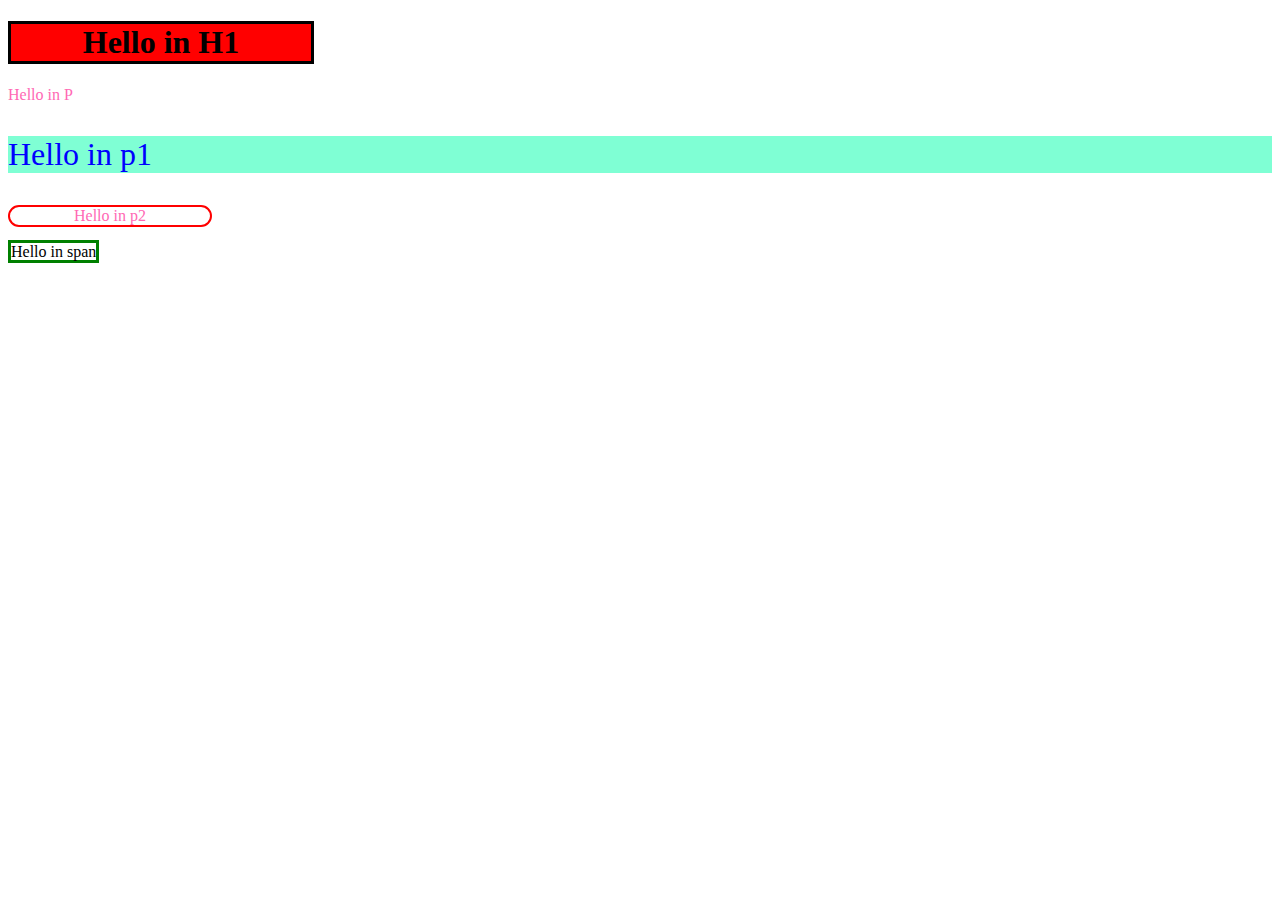
<file: index.html>
<!DOCTYPE html>
<html lang="en">
<head>
    <title>Index</title>
    <link rel="styleSheet" href="selector.css">
    <link rel="styleSheet" href="myStyle.css">

</head>
<body>
   
    <h1>Hello in H1</h1>
    <p>Hello in P</p>
    <p class="design">Hello in p1</p>
    <p id="border">Hello in p2</p>
    <span>Hello in span</span>
</body>
</html>
</file>
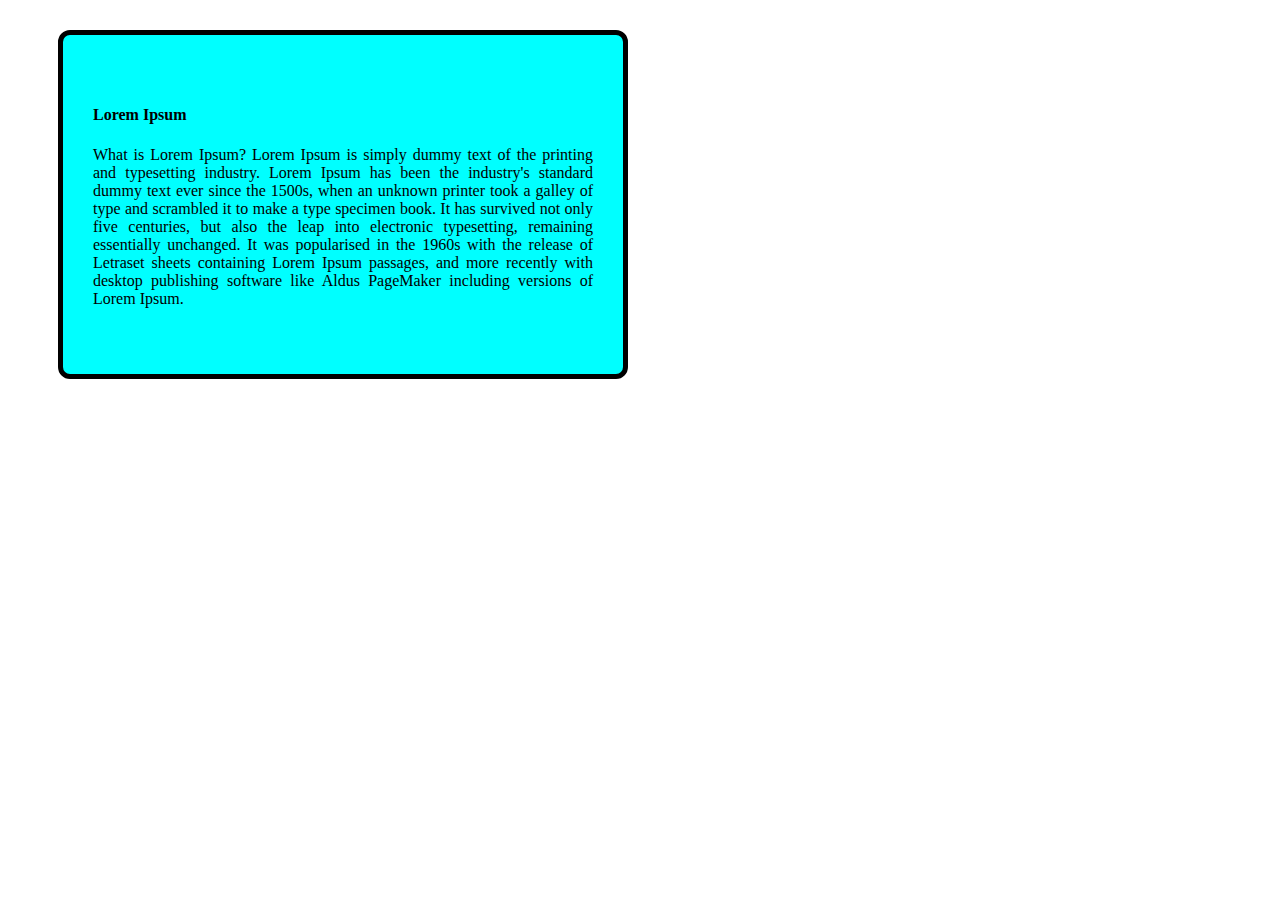
<file: box.html>
<!DOCTYPE html>
<html lang="en">
<head>
    <meta charset="UTF-8">
    <meta name="viewport" content="width=device-width, initial-scale=1.0">
    <title>Document</title>
    <style>
        div{
                width: 500px;
                height:auto;
                background-color: aqua;
                border: 5px solid black;
                /*margin: 30px/*All sides*/ 
                border-radius: 12px;
                margin:30px 60px; /*top&bottom left&Right*/
                margin: 30px 50px 30px 50px;/*1-top   2-Right  3-bottom  4-left   */
                padding: 50px 30px;
        }
        p{
            font-size :20 px;
            text-align: justify;
        }
        h4{
            text-align: start;/* center , left , right , start , end*/
        }
    </style>
</head>
<body>
    <div>
        <h4>Lorem Ipsum</h4>
        <p>What is Lorem Ipsum?
            Lorem Ipsum is simply dummy text of the printing and typesetting industry. Lorem Ipsum has been the industry's standard dummy text ever since the 1500s, when an unknown printer took a galley of type and scrambled it to make a type specimen book. It has survived not only five centuries, but also the leap into electronic typesetting, remaining essentially unchanged. It was popularised in the 1960s with the release of Letraset sheets containing Lorem Ipsum passages, and more recently with desktop publishing software like Aldus PageMaker including versions of Lorem Ipsum. </p>
    </div>
</body>
</html>
</file>
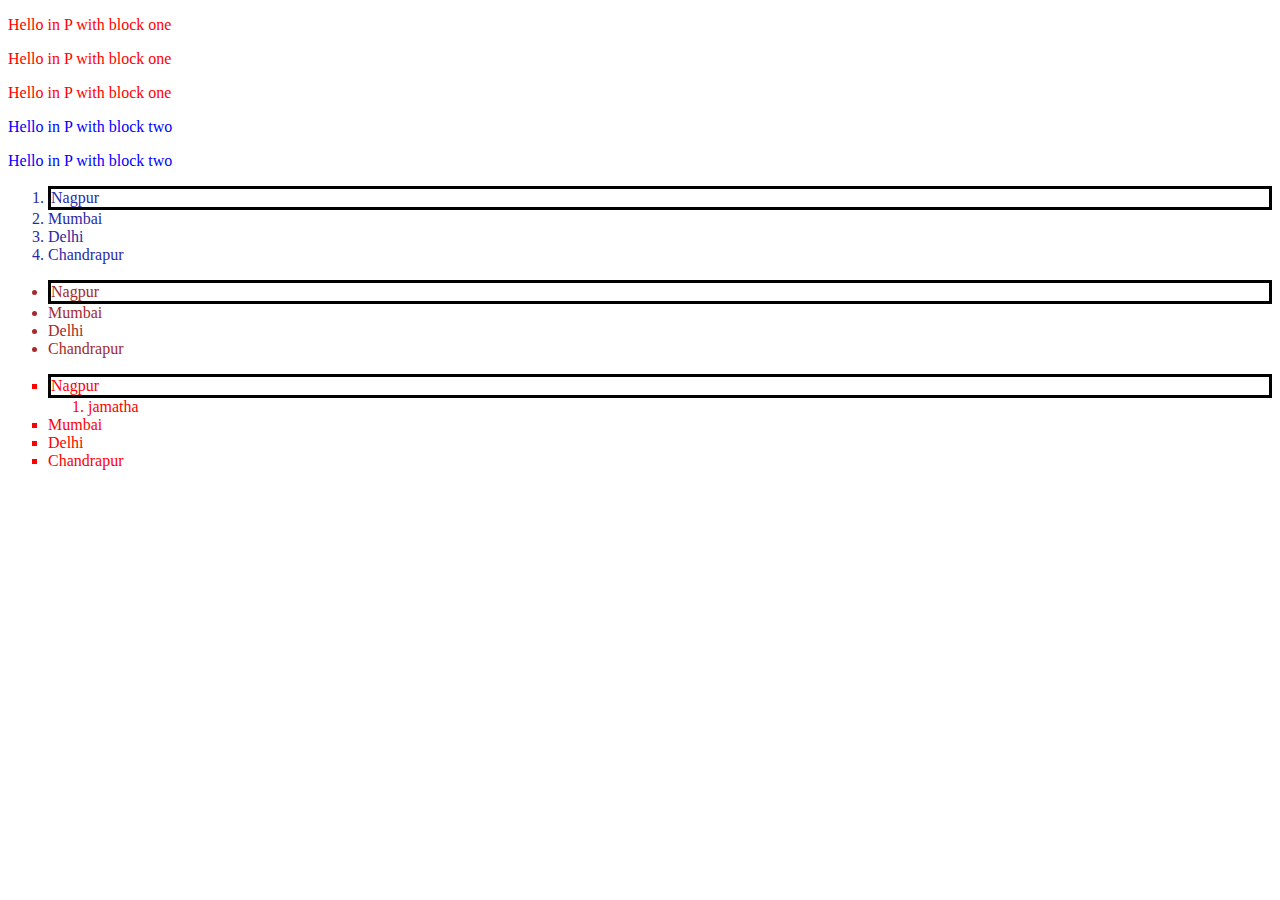
<file: GroupSelector.html>
<!DOCTYPE html>
<html lang="en">
<head>
    <meta charset="UTF-8">
    <meta name="viewport" content="width=device-width, initial-scale=1.0">
    <title>Document</title>
</head>
<body>
    <style>
         div p{
            color:red;
        }
        section p{
            color:blue;
        }

        ol li{
            color:rgb(42, 42, 165)
        }
        ul li{
            color:brown
        }

        #Square li{
            color:red;
        }
         #one{
            border:3px solid black;
            width : 50 px;
        }
        .inside{
            color:blueviolet;
        }
    </style>
    <div> 
        <p>Hello in P with block one</p>
        <p>Hello in P with block one</p>
        <p>Hello in P with block one</p>
    </div>
    <section>
        <p>Hello in P with block two</p>
        <p>Hello in P with block two</p>

        <ol>
            <li id="one"> Nagpur</li>
            <li> Mumbai </li>
            <li> Delhi</li>
            <li> Chandrapur</li>
        </ol>

        <ul>
            <li id="one"> Nagpur</li>

            <li> Mumbai </li>
            <li> Delhi</li>
            <li> Chandrapur</li>
        </ul>

        <ul type="Square" id="Square">
            <li id="one"> Nagpur</li>
                <ol>
                    <li class="inside"> jamatha </li>
                </ol>
            <li> Mumbai </li>
            <li> Delhi</li>
            <li> Chandrapur</li>
        </ul>
    </section>
    
    
    

</body>
</html>
</file>
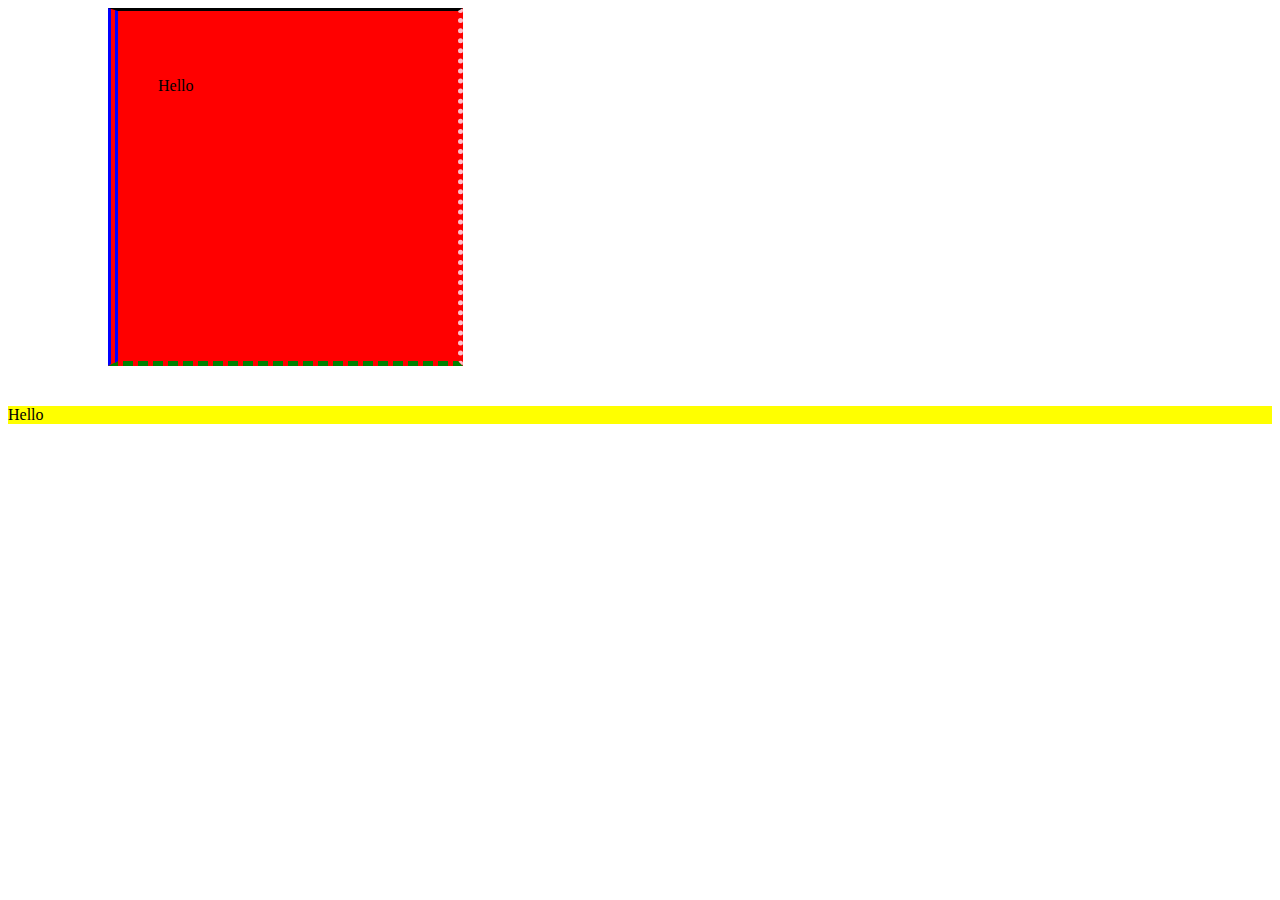
<file: Modeling.html>
<!DOCTYPE html>
<html lang="en">
<head>
    <meta charset="UTF-8">
    <meta name="viewport" content="width=device-width, initial-scale=1.0">
    <title>Document</title>
</head>
<body>
    <style>
        div{
            background-color: red;
            height:300px;
            width:300px;
            margin-left: 100px; 
            margin-top: 20 px;
            margin-right: 50 px;
            margin-bottom: 40px;
            border:3px solid black;
            border-bottom: 5px dashed green;
            border-left:5px dashed yellow ;
            border-right: 5px dotted pink;
            border-left:10px double blue ;

            padding-left: 40px;
            padding-top: 50px;
        }
        span p{
            background-color: yellow;
        }
    </style>
    <div><p>Hello</p></div>
    <span><p>Hello</p></span>
</body>
</html>
</file>
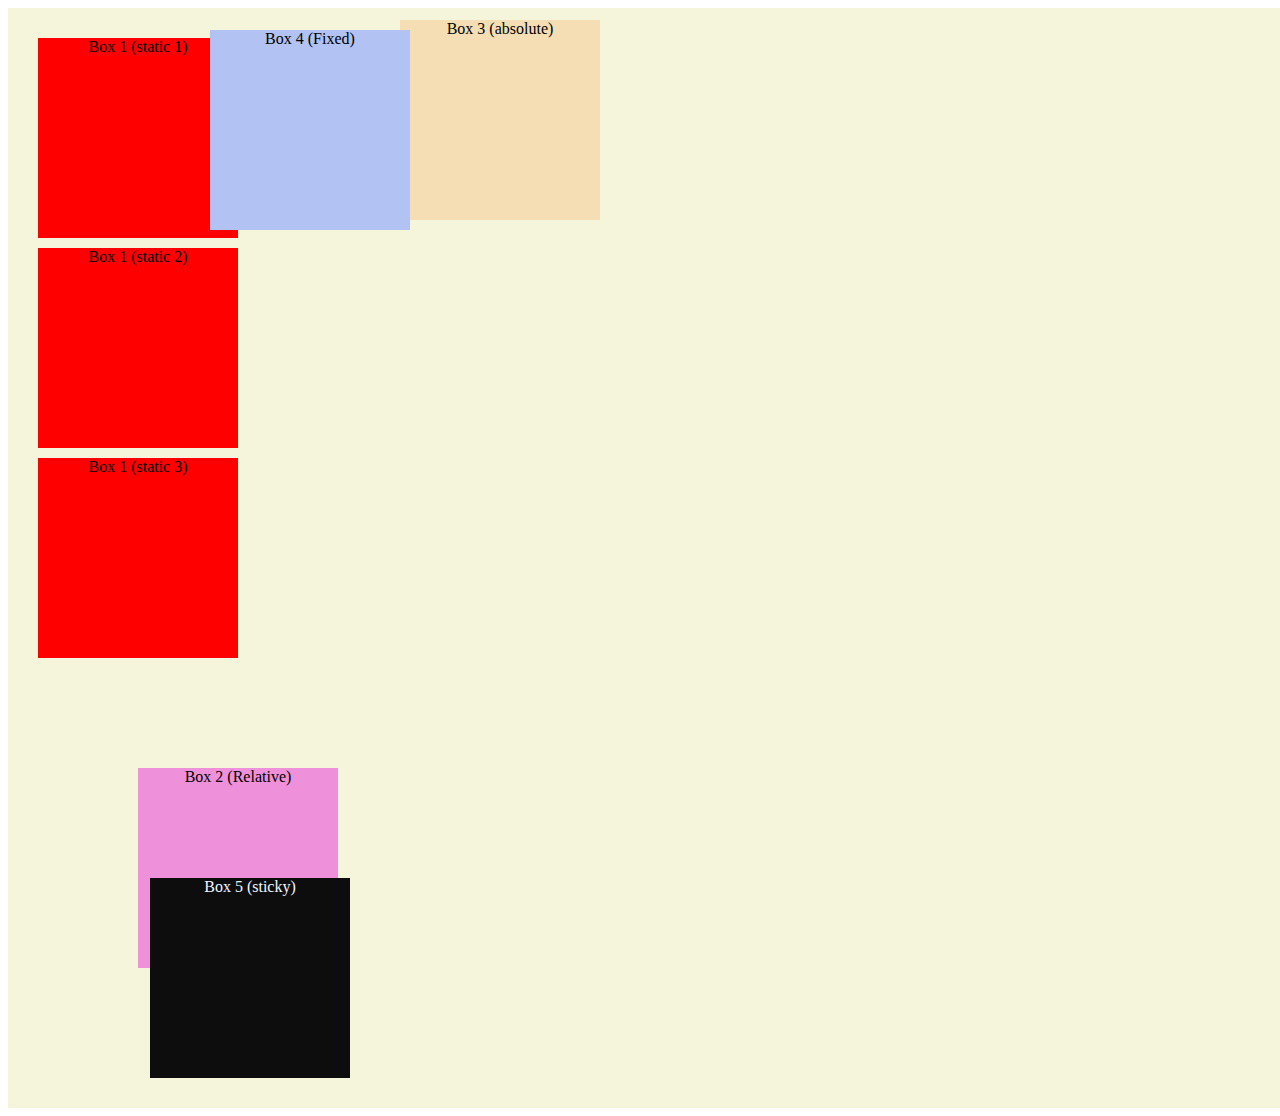
<file: Poisition.html>
<!DOCTYPE html>
<html lang="en">
<head>
    <meta charset="UTF-8">
    <meta name="viewport" content="width=device-width, initial-scale=1.0">
    <title>Position Demo</title>
</head>
<body>
    <style>
        #main{
            width: 100%;
            height: auto;
            background-color: beige;
            padding: 20px;
        }

        #box1 , #box2 , #box3 , #box4 , #box5 {
            width: 200px;
            height: 200px;
            text-align: center;
            margin: 10px;
        }
        #box1{
            background-color: red;
            position: static;/*static doesn't change */
        }
        #box2{
            background-color: rgb(239, 144, 219);
            position: relative;/*relative is depend on particular element*/
            left: 100px;
            top: 100px;
            bottom: 100px;
        }
        #box3{
            background-color: wheat;
            position: absolute;/*relative but body tag => absolute*/
            top: 10px;
            left: 390px;
        }
        #box4{
            background-color: rgb(178, 194, 243);
            position: fixed;/* */
            top: 20px;
            left: 200px;
        }

        #box5{
            background-color: rgb(14, 13, 13);
            color: aliceblue;
            position: sticky;
            top: 10px;
            left: 150px;
        }
    </style>
    <div id="main">
        <div id="box1"> Box 1 (static 1)</div>
        <div id="box1"> Box 1 (static 2)</div>
        <div id="box1"> Box 1 (static 3)</div>
        <div id="box2"> Box 2 (Relative)</div>
        <div id="box3"> Box 3 (absolute)</div>
        <div id="box4"> Box 4 (Fixed) </div>
        <div id="box5"> Box 5 (sticky) </div>
    </div>
</body>
</html>
</file>
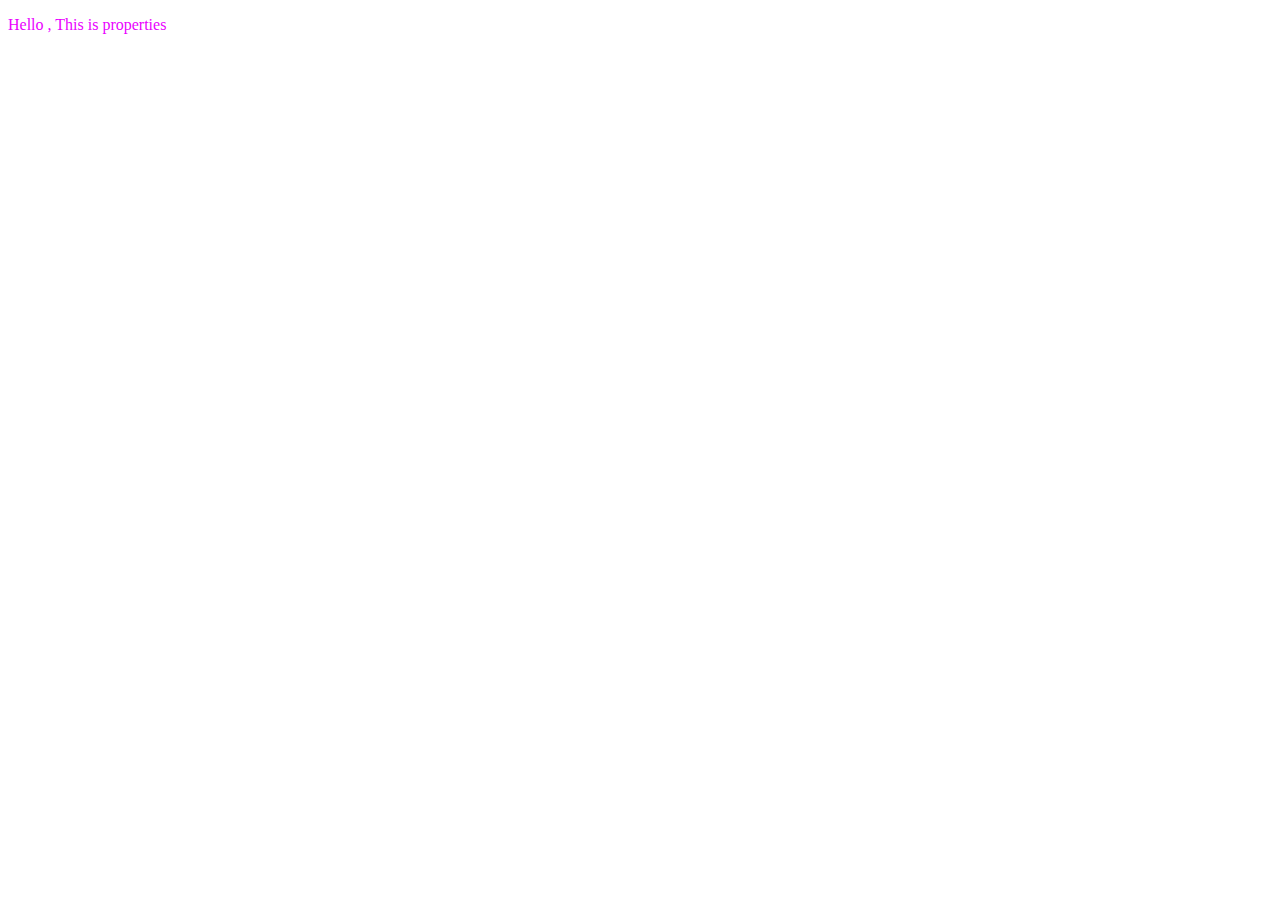
<file: properties.html>
<!DOCTYPE html>
<html lang="en">
<head>
    <meta charset="UTF-8">
    <meta name="viewport" content="width=device-width, initial-scale=1.0">
    <title>Document</title>
</head>
<body>
    <style>
        p{
            color:rgb(234, 0, 255);
            
        }
    </style>
    <p>Hello , This is properties </p>
</body>
</html>
</file>
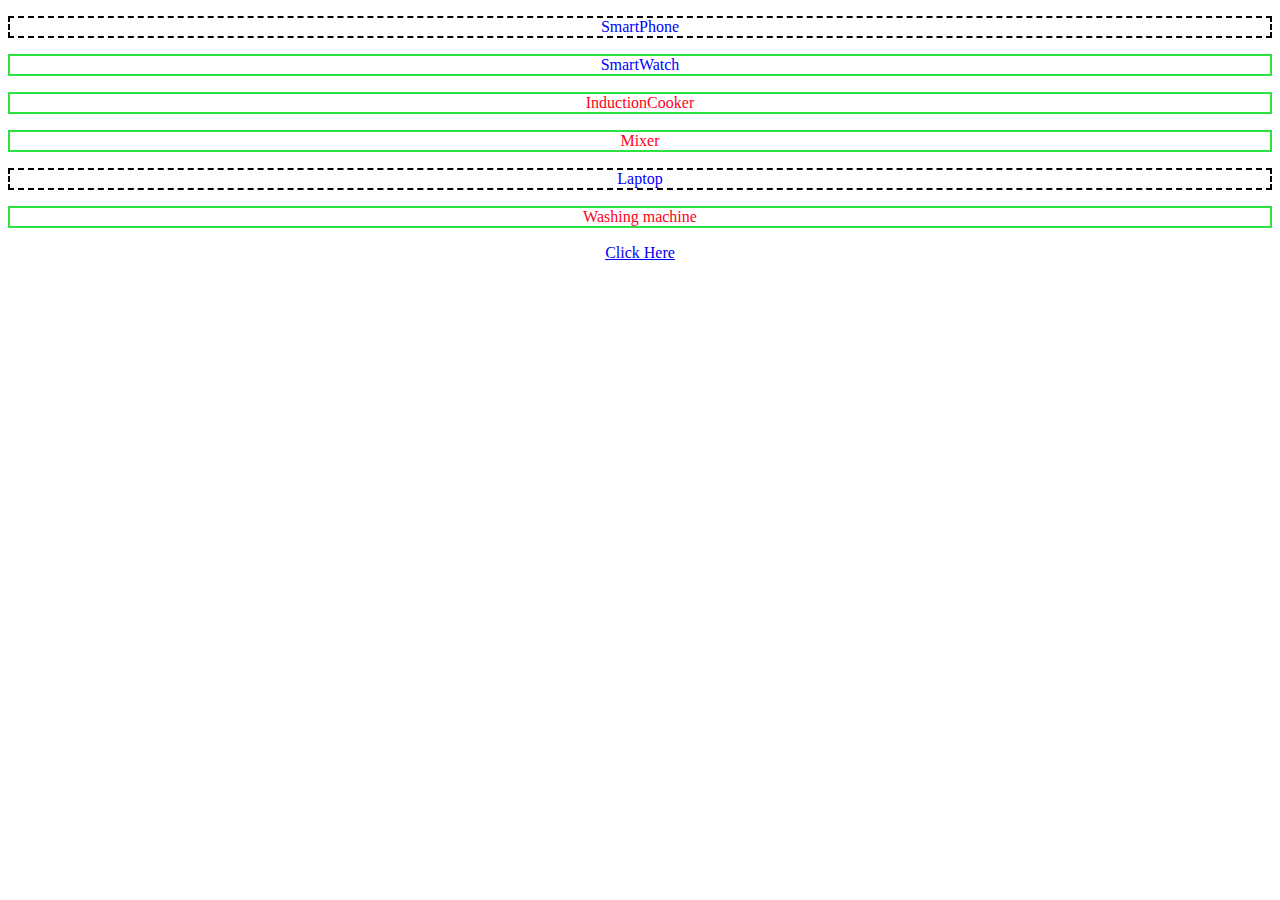
<file: Pseduo-class.html>
<!DOCTYPE html>
<html lang="en">
<head>
    <meta charset="UTF-8">
    <meta name="viewport" content="width=device-width, initial-scale=1.0">
    <title>Document</title>
</head>
<body>
   <p item-type="electronic" cost="high"> SmartPhone</p>
   <p item-type="electronic" cost="low"> SmartWatch </p>
   <p item-type="homeapply" cost="low"> InductionCooker</p>
   <p item-type="homeapply"  cost="low"> Mixer</p> 
   <p item-type="electronic" cost="high"> Laptop </p>
   <p item-type="homeapply" cost="low"> Washing machine </p>
   <p><a href="Poisition.html" target="blank">Click Here</a></p>
  

<style>
    p[item-type="electronic"]{
    color:blue;
}
 p[item-type="homeapply"]{
    color: rgb(255, 0, 34);
 }    
 p[cost="high"]{
    border: 2px dashed black;
    
 }
 p[cost="low"]{
    border: 2px solid rgb(43, 226, 67);
    
 }
 p{
    text-align: center;
 }
 p:hover{
    background-color: brown;
    border-radius: 15px;
 }
 a:hover{
    color: red;
 }
 a:active{
     color: green;
 }
</style>
</body>
</html>
</file>
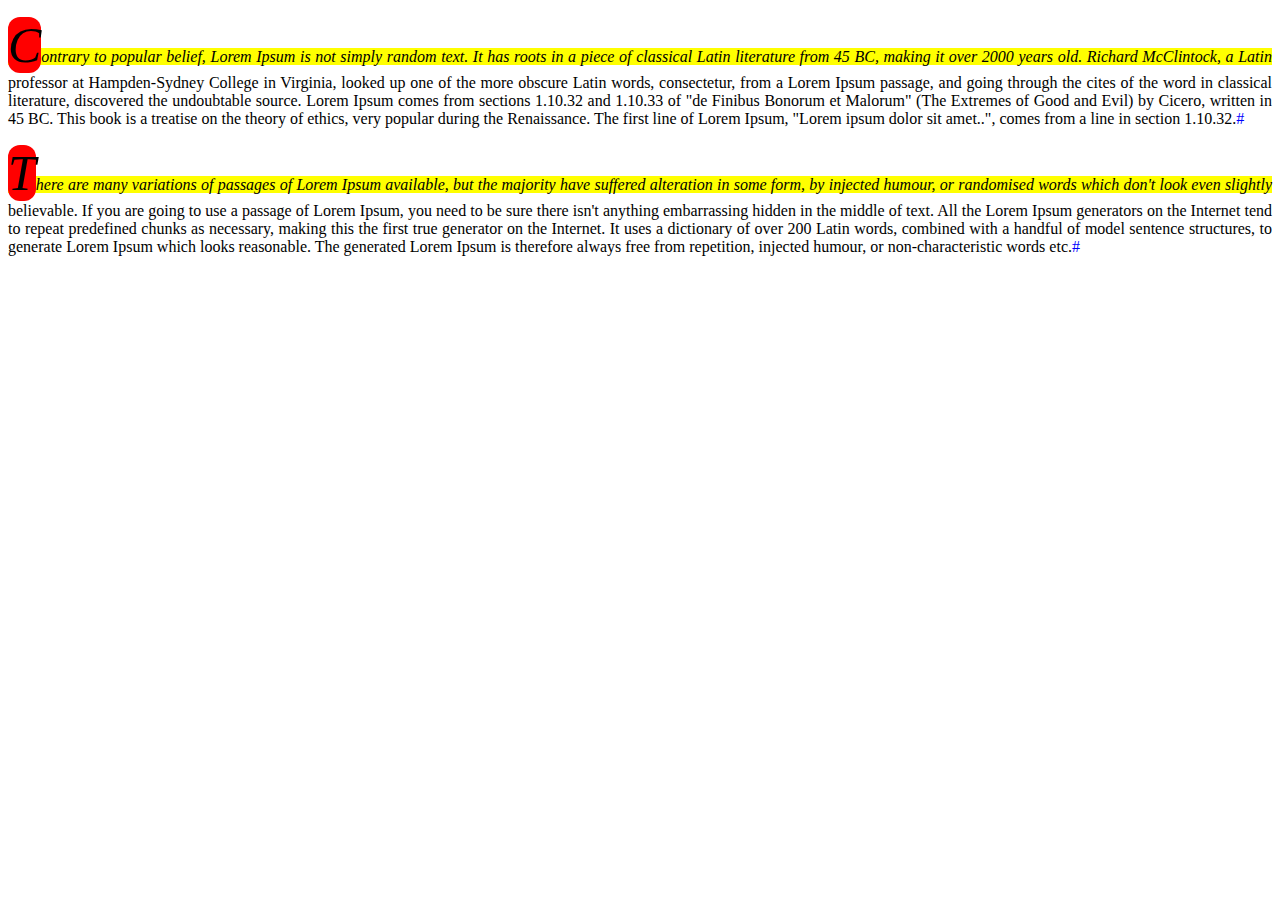
<file: pseduo-element.html>
<!DOCTYPE html>
<html lang="en">
<head>
    <meta charset="UTF-8">
    <meta name="viewport" content="width=device-width, initial-scale=1.0">
    <title>Document</title>
    <style>
        p{
            font-family:'Times New Roman', Times, serif;
            text-align: justify;
        }
        p::first-line{
            background-color: yellow;
             font-style: italic;
        }
        p::first-letter{
            font-size: 50px;
            background-color: red;
            border-radius:12px;
        }
        p::after{
            content: '#';
            color: blue;
        }
    </style>
</head>
<body>
    <p>Contrary to popular belief, Lorem Ipsum is not simply random text.
         It has roots in a piece of classical Latin literature from 45 BC, making it over 2000 years old. Richard McClintock, a Latin professor at Hampden-Sydney College in Virginia, looked up one of the more obscure Latin words, consectetur, from a Lorem Ipsum passage, and going through the cites of the word in classical literature, discovered the undoubtable source. Lorem Ipsum comes from sections 1.10.32 and 1.10.33 of "de Finibus Bonorum et Malorum" (The Extremes of Good and Evil) by Cicero, written in 45 BC. This book is a treatise on the theory of ethics, very popular during the Renaissance. The first line of Lorem Ipsum, "Lorem ipsum dolor sit amet..", comes from a line in section 1.10.32.</p>

    <p>There are many variations of passages of Lorem Ipsum available, but the majority have suffered alteration in some form, by injected humour, or randomised words which don't look even slightly believable. If you are going to use a passage of Lorem Ipsum, you need to be sure there isn't anything embarrassing hidden in the middle of text. All the Lorem Ipsum generators on the Internet tend to repeat predefined chunks as necessary, making this the first true generator on the Internet. It uses a dictionary of over 200 Latin words, combined with a handful of model sentence structures, to generate Lorem Ipsum which looks reasonable. The generated Lorem Ipsum is therefore always free from repetition, injected humour, or non-characteristic words etc.</p>
</body>
</html>
</file>
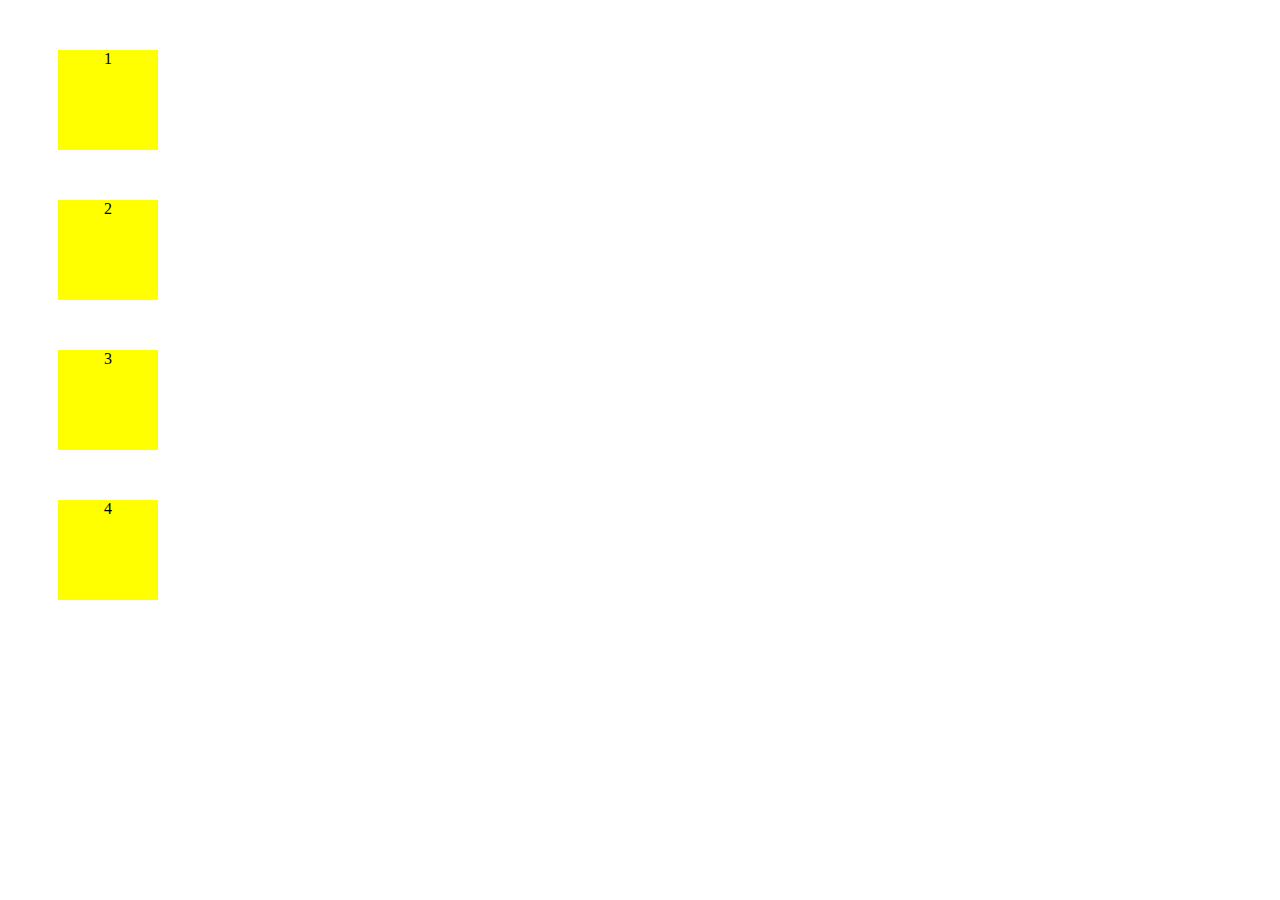
<file: transform.html>
<!DOCTYPE html>
<html lang="en">
<head>
    <meta charset="UTF-8">
    <meta name="viewport" content="width=device-width, initial-scale=1.0">
    <title>Document</title>
</head>
<body>
    <style>
        #root{
            text-align: center;
        }
        #one , #two ,#three , #four{
            background-color: yellow;
            height: 100px;
            width: 100px;
            margin: 50px;
        }
        #one:hover{
            transform: rotate(30deg);
        }
        #two:hover{
            transform: rotateY(30deg);
        }
        #three:hover{
            transform: skewY(30deg);
        }
        #four:hover{
            transform: translate(100px,25px);
        }
    </style>
    <div id="root">
        <div id="one">1</div>
        <div id="two">2</div>
        <div id="three">3</div>
        <div id="four">4</div>
    </div>
</body>
</html>
</file>
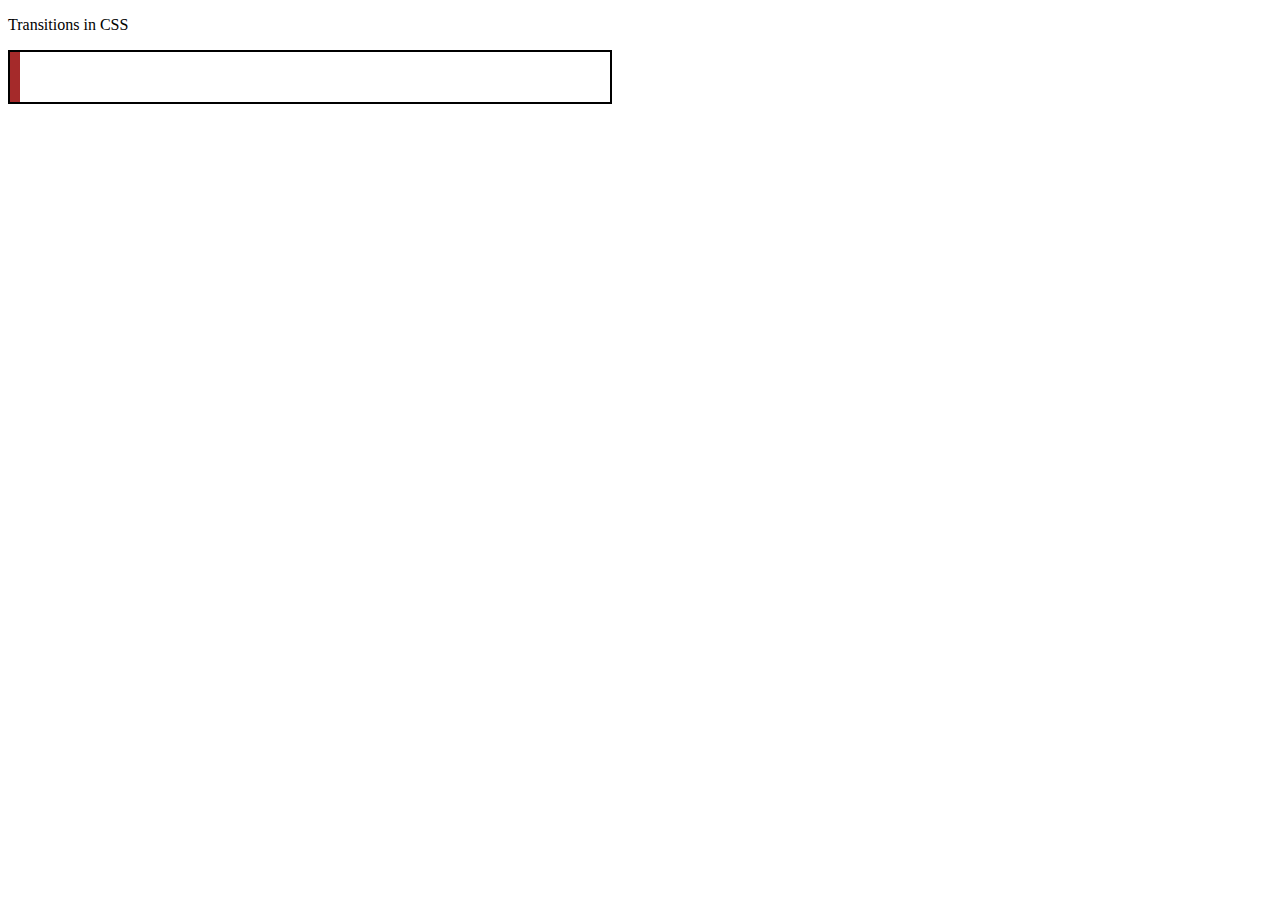
<file: transition.html>
<!DOCTYPE html>
<html lang="en">
<head>
    <meta charset="UTF-8">
    <meta name="viewport" content="width=device-width, initial-scale=1.0">
    <title>Document</title>
</head>
<body>
    <style>
        #container{
            width: 600px;
            border: 2px solid rgb(0, 0, 0);
           
        }
        #inner:hover{
            
            width: 600px;
            background-color: red;
            transition:width background-color;
            transition-duration: 10s;
            transition-delay: 3s;
        }
        
        #inner{
            width: 10px;
            background-color: brown;
            height: 50px;
            
        }
    </style>
    <p> Transitions in CSS</p>
    <div id="container">
        <div id="inner">

        </div>
    </div>
    
</body>
</html>
</file>
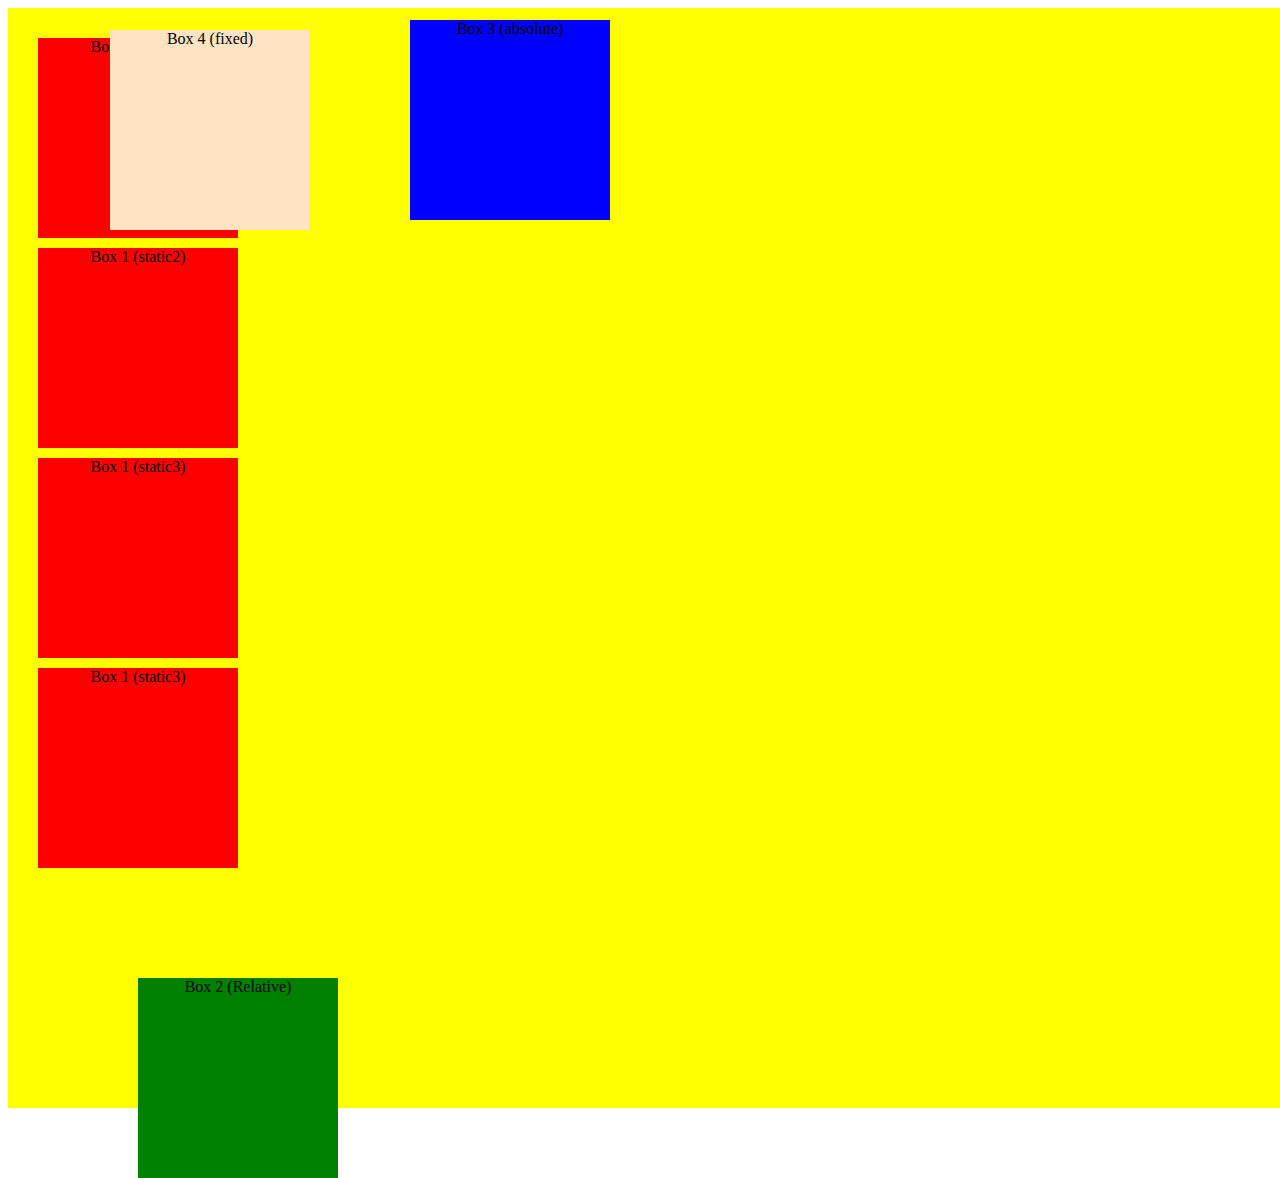
<file: try.html>
<!DOCTYPE html>
<html lang="en">
<head>

    <title>Position Demo</title>
</head>
<body>
    <style>
        #main{
            width: 100%;
            height: auto;
            background-color: yellow;
            padding: 20px;
        }

        #box1 , #box2, #box3, #box4{
            height: 200px;
            width: 200px;
            text-align: center;
            margin: 10px;
        }

        #box1{
            background-color: red;
            position: static;
            /*left: 30px; / Not Applicable*/
        }
        #box2{
            background-color: green;
            position: relative; /* relative is depend on perticular block / element */
            left: 100px;
            top:100px;
        }
        #box3{
            background-color: blue;
            position: absolute;/*relative but body tag => absolute*/
            top:10px;
            left: 400px;
        }

        #box4{
            background-color: bisque;
            position: fixed;
            top:20px;
            left:100px;
        }


    </style>
    <div id="main">
            <div id="box1">Box 1 (static1)</div>
            <div id="box1">Box 1 (static2)</div>
            <div id="box1">Box 1 (static3)</div>
            <div id="box1">Box 1 (static3)</div>
            <div id="box2">Box 2 (Relative)</div>
            <div id="box3">Box 3 (absolute)</div>
            <div id="box4">Box 4 (fixed)</div>
    </div> 
</body>
</html>
</file>
<file: selector.css>
/*Univeral selector */
    *{
        font-family:"Times New Roman",times,serif;
    }
       
    p{
        color:hotpink;
    }
    h1{
        text-align: center;
    }
    span{
        border:green 3px solid;
    }
    /*ID Selector*/
    #border{
        border:2px solid red;
        border-radius:12px;
        width: 200px;
        text-align: center;
    }
    /*class Selector */
    .design{
        font-size: xx-large;
        background-color: aquamarine;
        color: blue;
    }
</file>
<file: myStyle.css>
h1{
    background-color:red;
    border: 3px solid;
    width : 300px;
}
</file>
